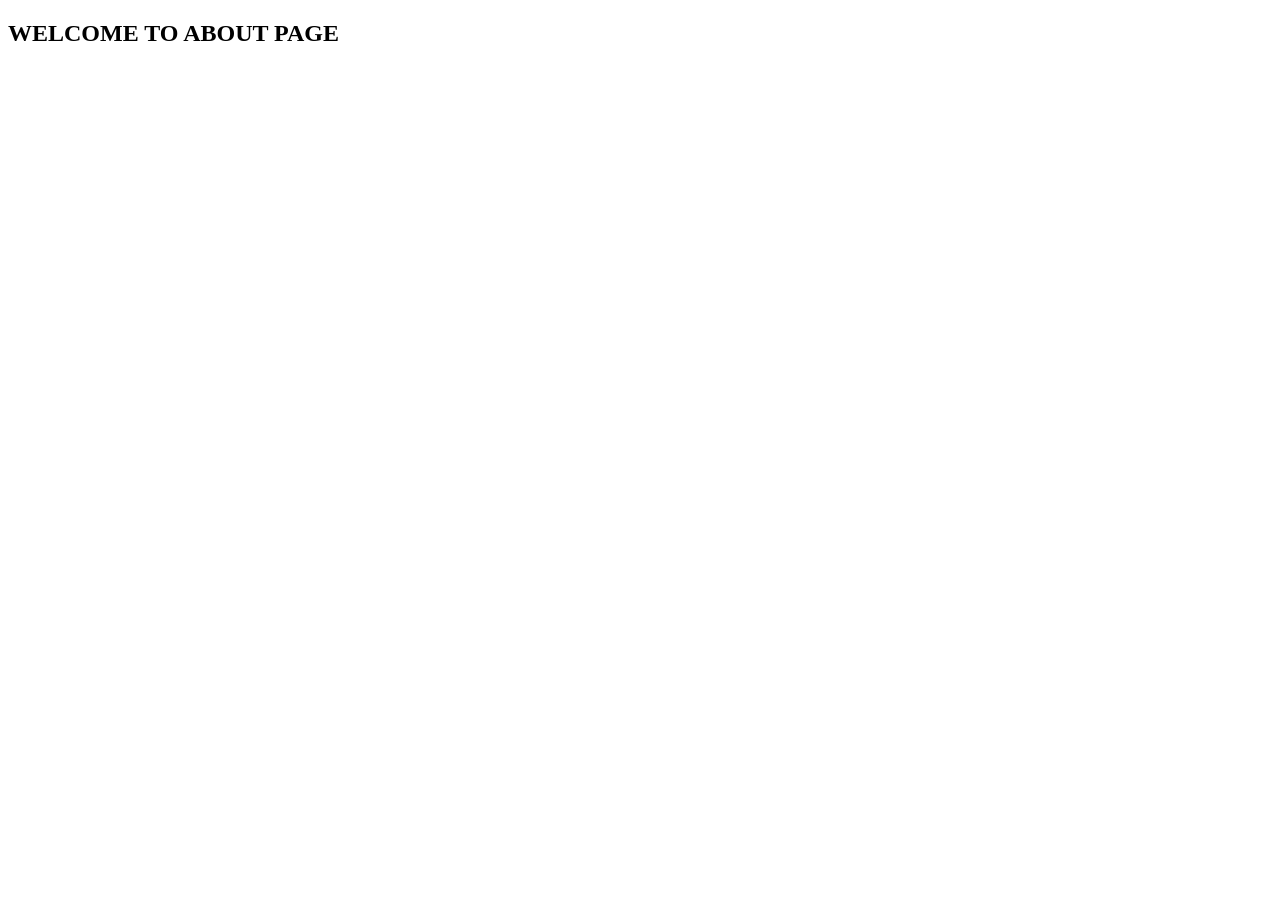
<file: about.html>
<!DOCTYPE html>
<html lang="en">
<head>
    <meta charset="UTF-8">
    <meta name="viewport" content="width=device-width, initial-scale=1.0">
    <title>ABOUT PAGE</title>
</head>
<body>
    <H2>WELCOME TO ABOUT PAGE</H2>
</body>
</html>
</file>
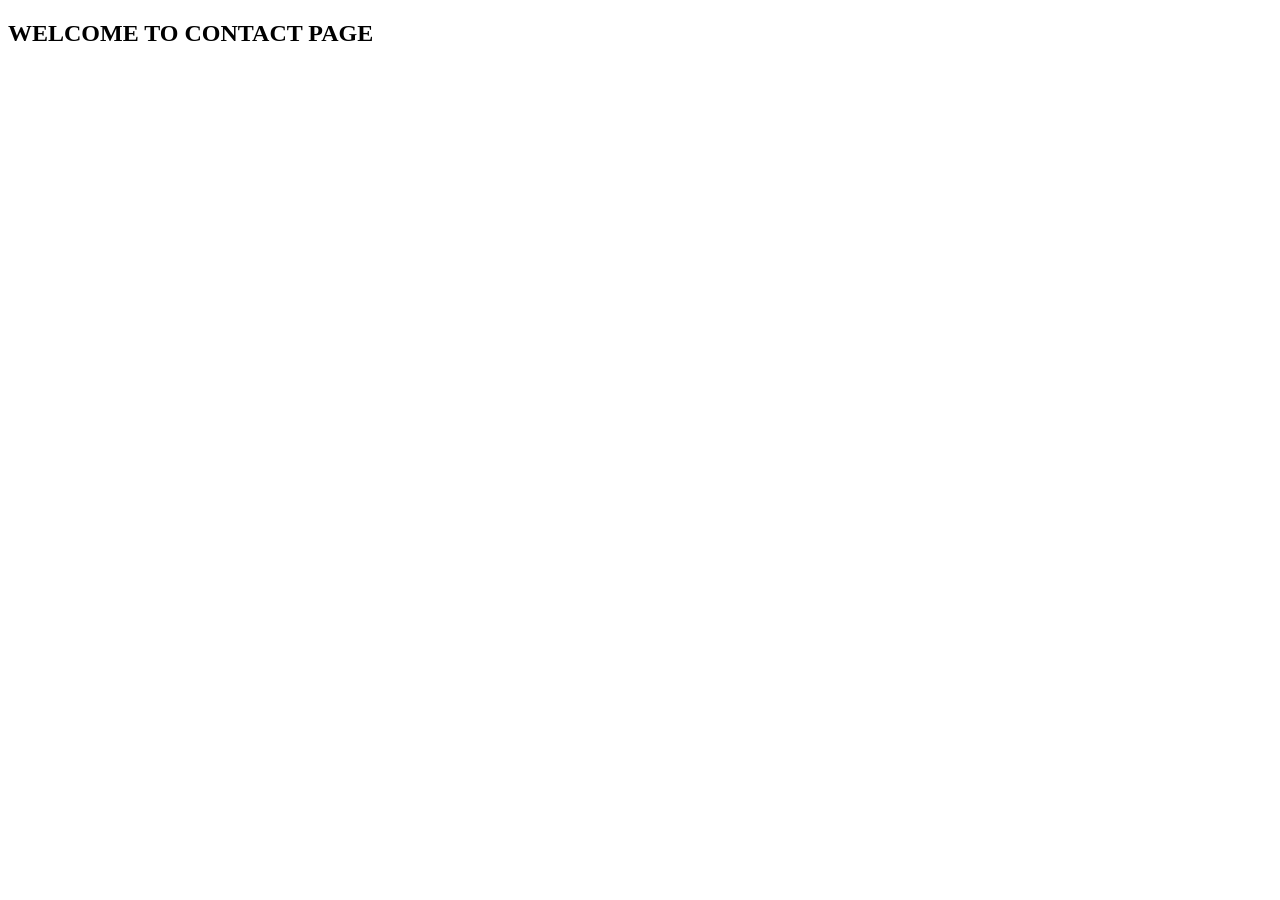
<file: contact.html>
<!DOCTYPE html>
<html lang="en">
<head>
    <meta charset="UTF-8">
    <meta name="viewport" content="width=device-width, initial-scale=1.0">
    <title>CONTACT PAGE</title>
</head>
<body>
    <H2>WELCOME TO CONTACT PAGE</H2>
</body>
</html>
</file>
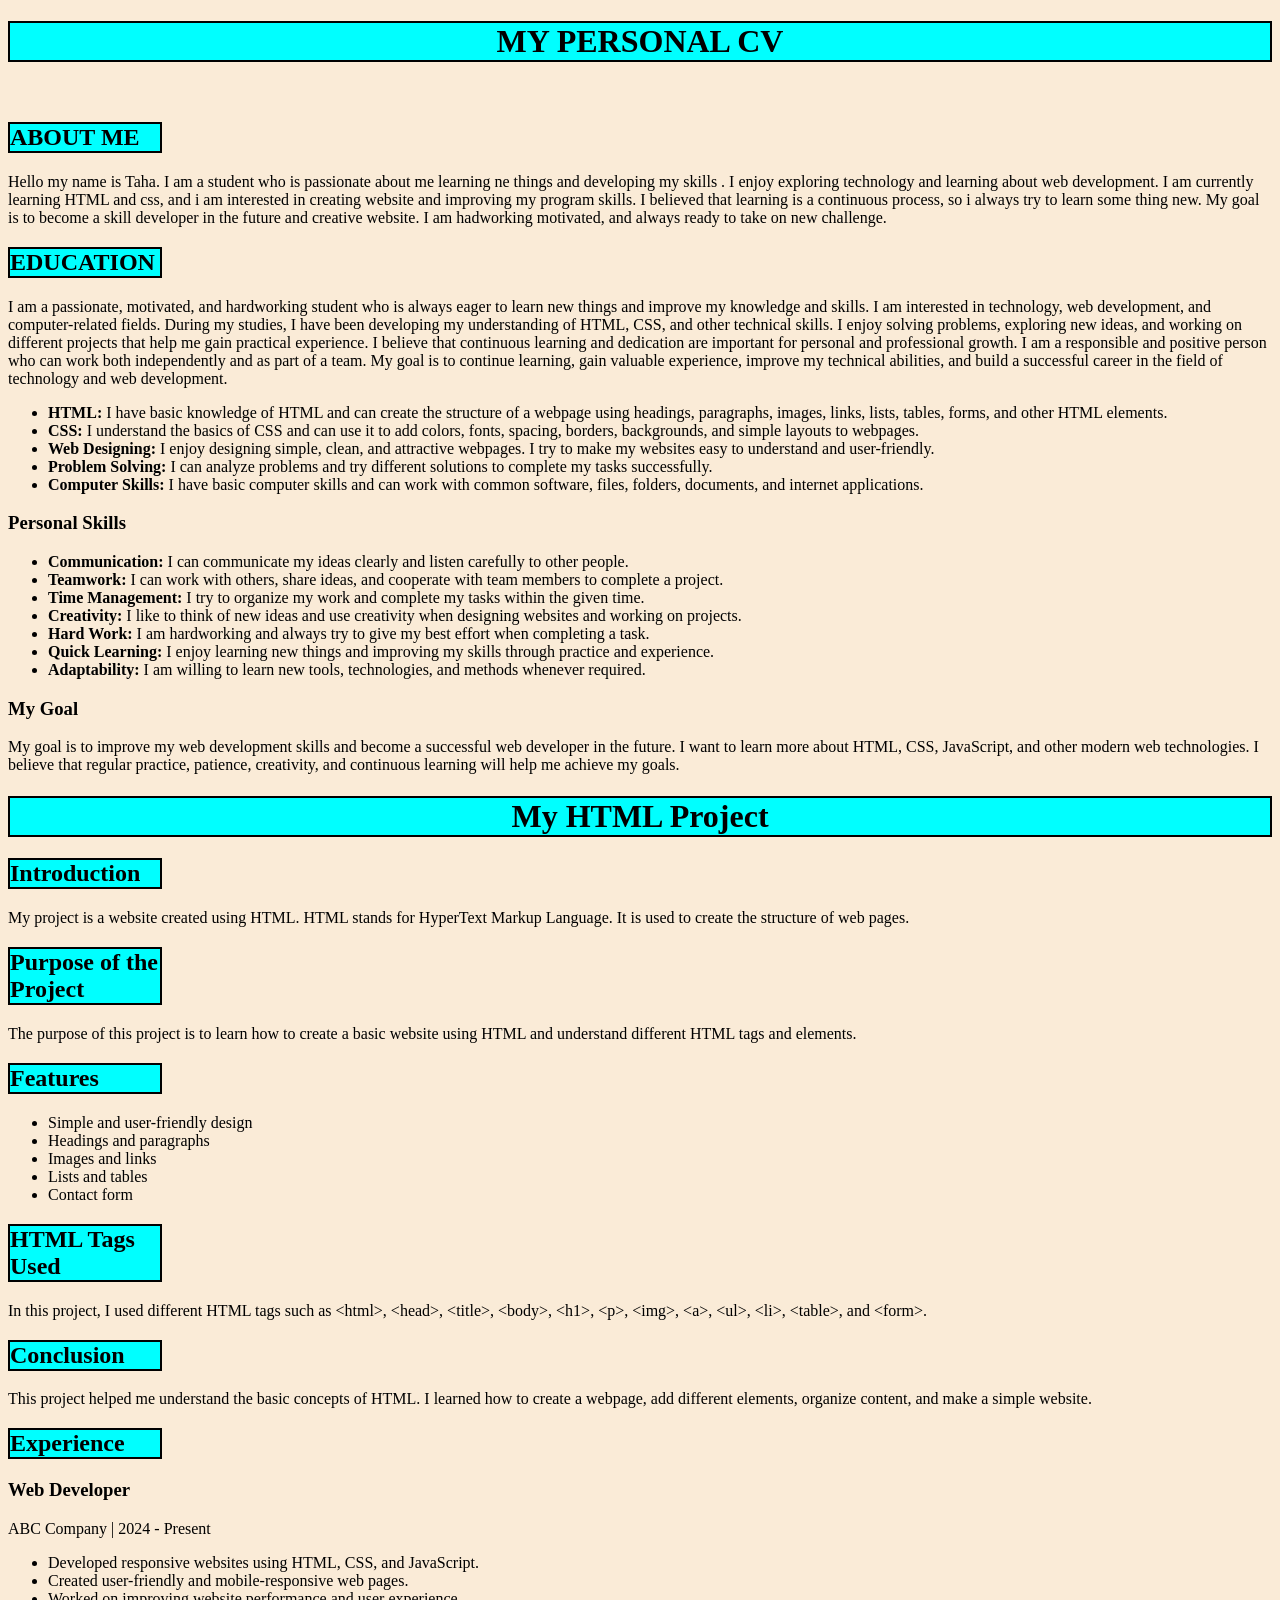
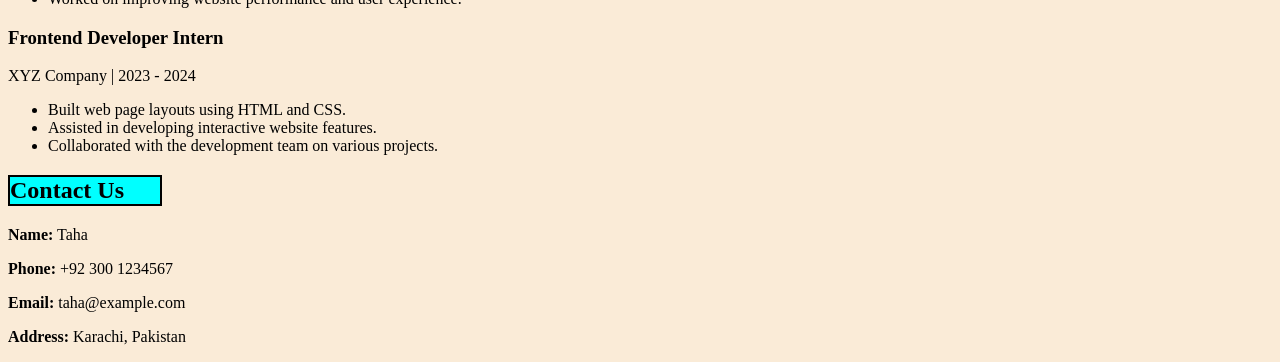
<file: cv.html>
<!DOCTYPE html>
<html lang="en">
<head>
    <meta charset="UTF-8">
    <meta name="viewport" content="width=device-width, initial-scale=1.0">
    <title>my personal cv</title>
</head> <link rel="stylesheet" href="style.css">
<body>
    <style>
        h1{
    background-color: aqua;
    border: 2px solid black ;
    text-align: center ;
    color: black;
    }
    h2{
        background-color: aqua;
        border: 2px solid black;
        width: 150px;
        }
        body{
            background-color: antiquewhite;
        }

        
    </style>
    <h1>MY PERSONAL CV</h1> <br>
    <h2>ABOUT ME</h2>
    <p>Hello my name is Taha. I am a student who is passionate about me learning ne things and developing my skills . I enjoy exploring technology and learning about web development. I am currently learning HTML and css, and i am interested in creating website and improving my program skills. I believed that learning is a continuous process, so i always try to learn some thing new. My goal is to become a skill developer in the future and creative website. I am hadworking motivated, and always ready to take on new challenge.</p> 
    <h2>EDUCATION</h2>
    <p>I am a passionate, motivated, and hardworking student who is always
        eager to learn new things and improve my knowledge and skills. I am
        interested in technology, web development, and computer-related
        fields. During my studies, I have been developing my understanding of
        HTML, CSS, and other technical skills. I enjoy solving problems,
        exploring new ideas, and working on different projects that help me
        gain practical experience. I believe that continuous learning and
        dedication are important for personal and professional growth. I am
        a responsible and positive person who can work both independently
        and as part of a team. My goal is to continue learning, gain valuable
        experience, improve my technical abilities, and build a successful
        career in the field of technology and web development.</p>
         <ul>
        <li>
            <strong>HTML:</strong>
            I have basic knowledge of HTML and can create the structure
            of a webpage using headings, paragraphs, images, links,
            lists, tables, forms, and other HTML elements.
        </li>

        <li>
            <strong>CSS:</strong>
            I understand the basics of CSS and can use it to add colors,
            fonts, spacing, borders, backgrounds, and simple layouts
            to webpages.
        </li>

        <li>
            <strong>Web Designing:</strong>
            I enjoy designing simple, clean, and attractive webpages.
            I try to make my websites easy to understand and user-friendly.
        </li>

        <li>
            <strong>Problem Solving:</strong>
            I can analyze problems and try different solutions to complete
            my tasks successfully.
        </li>

        <li>
            <strong>Computer Skills:</strong>
            I have basic computer skills and can work with common software,
            files, folders, documents, and internet applications.
        </li>
    </ul>

    <h3>Personal Skills</h3>

    <ul>
        <li>
            <strong>Communication:</strong>
            I can communicate my ideas clearly and listen carefully to
            other people.
        </li>

        <li>
            <strong>Teamwork:</strong>
            I can work with others, share ideas, and cooperate with team
            members to complete a project.
        </li>

        <li>
            <strong>Time Management:</strong>
            I try to organize my work and complete my tasks within the
            given time.
        </li>

        <li>
            <strong>Creativity:</strong>
            I like to think of new ideas and use creativity when designing
            websites and working on projects.
        </li>

        <li>
            <strong>Hard Work:</strong>
            I am hardworking and always try to give my best effort when
            completing a task.
        </li>

        <li>
            <strong>Quick Learning:</strong>
            I enjoy learning new things and improving my skills through
            practice and experience.
        </li>

        <li>
            <strong>Adaptability:</strong>
            I am willing to learn new tools, technologies, and methods
            whenever required.
        </li>
    </ul>

    <h3>My Goal</h3>

    <p>
        My goal is to improve my web development skills and become a
        successful web developer in the future. I want to learn more about
        HTML, CSS, JavaScript, and other modern web technologies. I believe
        that regular practice, patience, creativity, and continuous learning
        will help me achieve my goals.
    </p>
    <h1>My HTML Project</h1>

    <h2>Introduction</h2>
    <p>
        My project is a website created using HTML. HTML stands for
        HyperText Markup Language. It is used to create the structure
        of web pages.
    </p>

    <h2>Purpose of the Project</h2>
    <p>
        The purpose of this project is to learn how to create a basic
        website using HTML and understand different HTML tags and elements.
    </p>

    <h2>Features</h2>
    <ul>
        <li>Simple and user-friendly design</li>
        <li>Headings and paragraphs</li>
        <li>Images and links</li>
        <li>Lists and tables</li>
        <li>Contact form</li>
    </ul>

    <h2>HTML Tags Used</h2>
    <p>
        In this project, I used different HTML tags such as
        &lt;html&gt;, &lt;head&gt;, &lt;title&gt;, &lt;body&gt;,
        &lt;h1&gt;, &lt;p&gt;, &lt;img&gt;, &lt;a&gt;, &lt;ul&gt;,
        &lt;li&gt;, &lt;table&gt;, and &lt;form&gt;.
    </p>

    <h2>Conclusion</h2>
    <p>
        This project helped me understand the basic concepts of HTML.
        I learned how to create a webpage, add different elements,
        organize content, and make a simple website.
    </p>
    <section id="experience">
  <h2>Experience</h2>

  <div class="experience-item">
    <h3>Web Developer</h3>
    <p>ABC Company | 2024 - Present</p>
    <ul>
      <li>Developed responsive websites using HTML, CSS, and JavaScript.</li>
      <li>Created user-friendly and mobile-responsive web pages.</li>
      <li>Worked on improving website performance and user experience.</li>
    </ul>
  </div>

  <div class="experience-item">
    <h3>Frontend Developer Intern</h3>
    <p>XYZ Company | 2023 - 2024</p>
    <ul>
      <li>Built web page layouts using HTML and CSS.</li>
      <li>Assisted in developing interactive website features.</li>
      <li>Collaborated with the development team on various projects.</li>
    </ul>
  </div>
</section>
<section class="contact">
  <h2>Contact Us</h2>

  <p><strong>Name:</strong> Taha</p>
  <p><strong>Phone:</strong> +92 300 1234567</p>
  <p><strong>Email:</strong> taha@example.com</p>
  <p><strong>Address:</strong> Karachi, Pakistan</p>
</section>

</body>
</html>

</body>
</html>
</file>
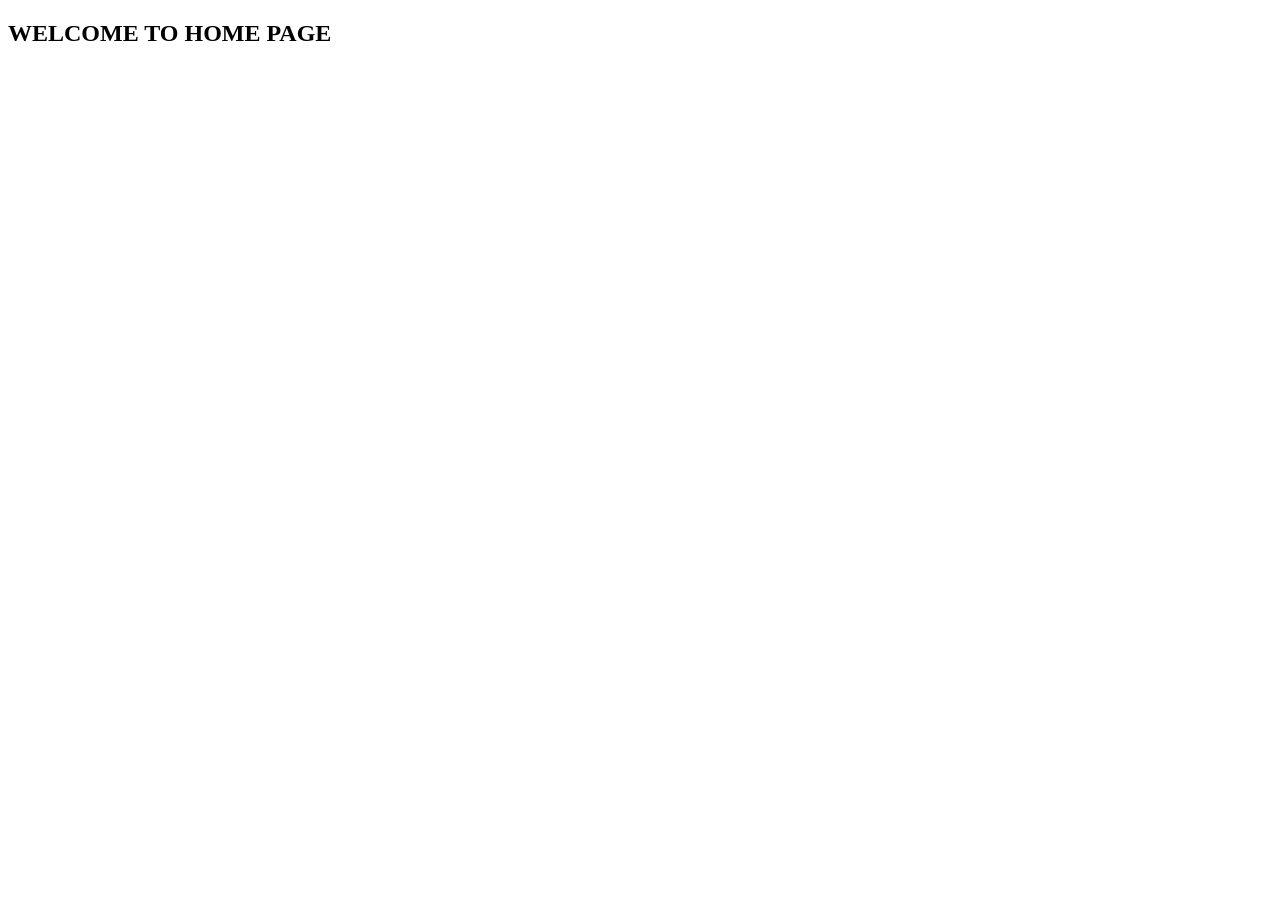
<file: home.html>
<!DOCTYPE html>
<html lang="en">
<head>
    <meta charset="UTF-8">
    <meta name="viewport" content="width=device-width, initial-scale=1.0">
    <title>Home PAGE</title>
</head>
<body>
    <H2>WELCOME TO HOME PAGE</H2>
</body>
</html>

<!-- <!DOCTYPE html>
<html lang="en">
<head>
    <meta charset="UTF-8">
    <meta name="viewport" content="width=device-width, initial-scale=1.0">
    <title>Document</title>
</head>
<body>
   <div class="box"><h1>box1</h1></div> 
   <style>
  
/* @media (max-width: 600px) {

    h1 {
        font-size: 65px;
    }

}



@media (min-width: 600px) {

    .box{
       text-decoration: underline;
    }

}

.box {
    text-decoration: underline;
}

@media (max-width: 600px) {

    .box {
        text-decoration: none;
    }

}
 
@media (max-width: 600px) {
    .box {
        background-color: red;
    }
}
@media (min-width: 768px) {

    .box {
        background-color: green;
    }

} */

@media (orientation: landscape) {
    body {
        background-color: lightgreen;
    }
}
   </style>
</body>
</html> -->
<!-- <!DOCTYPE html>
<html>
<head>

    <title>Responsive Cards</title>

    <style>

        body {
            font-family: Arial;
            margin: 0;
            padding: 30px;
        }

        h1 {
            text-align: center;
        }

        .container {
            display: flex;
            justify-content: center;
            gap: 20px;
        }

        .card {
            width: 250px;
            padding: 30px;
            background-color: lightblue;
            text-align: center;
            border-radius: 10px;
        }

        .card button {
            padding: 10px 20px;
            border: none;
            background-color: black;
            color: white;
        }

        /* Mobile */

        @media (max-width: 600px) {

            body {
                padding: 10px;
            }

            .container {
                flex-direction: column;
            }

            .card {
                width: auto;
            }

            h1 {
                font-size: 25px;
            }

        }

    </style>

</head>

<body>

    <h1>Our Courses</h1>

    <div class="container">

        <div class="card">
            <h2>HTML</h2>
            <p>Learn HTML Basics</p>
            <button>Learn More</button>
        </div>

        <div class="card">
            <h2>CSS</h2>
            <p>Learn CSS Basics</p>
            <button>Learn More</button>
        </div>

        <div class="card">
            <h2>JavaScript</h2>
            <p>Learn JavaScript</p>
            <button>Learn More</button>
        </div>

    </div>

</body>
</html> -->
</file>
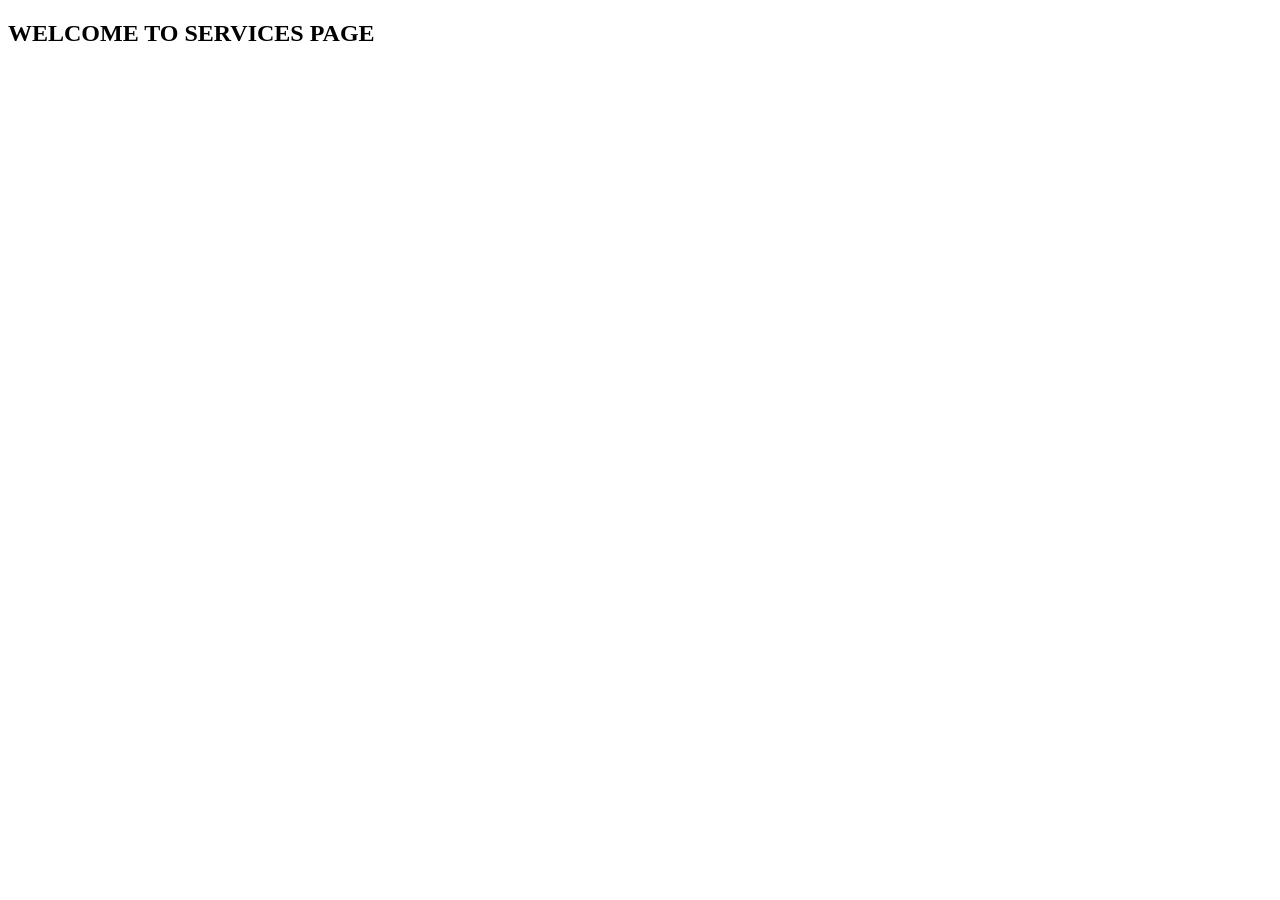
<file: services.html>
<!DOCTYPE html>
<html lang="en">
<head>
    <meta charset="UTF-8">
    <meta name="viewport" content="width=device-width, initial-scale=1.0">
    <title>SERVICES PAGE</title>
</head>
<body>
    <H2>WELCOME TO SERVICES PAGE</H2>
</body>
</html>
</file>
<file: style.css>
/* h2{
    color:darkgoldenrod;
}

#para{
    background-color: rgb(149, 247, 247);
}
.web{
    font-family: Arial, Helvetica, sans-serif;
} */

/* *{
    background-color: aquamarine;
} */
 /* h2,h4,p{
    color: blueviolet;
 } */

 /* div h1{
    background-color: cornflowerblue;
 } */

 /* .line{
    background-color: aquamarine;
 } */
  /* .box{
    border: 2px solid black;
    padding: 20px;
    width: 30px;
margin-top: 80px;
margin-left: 300px;

  } */
</file>
